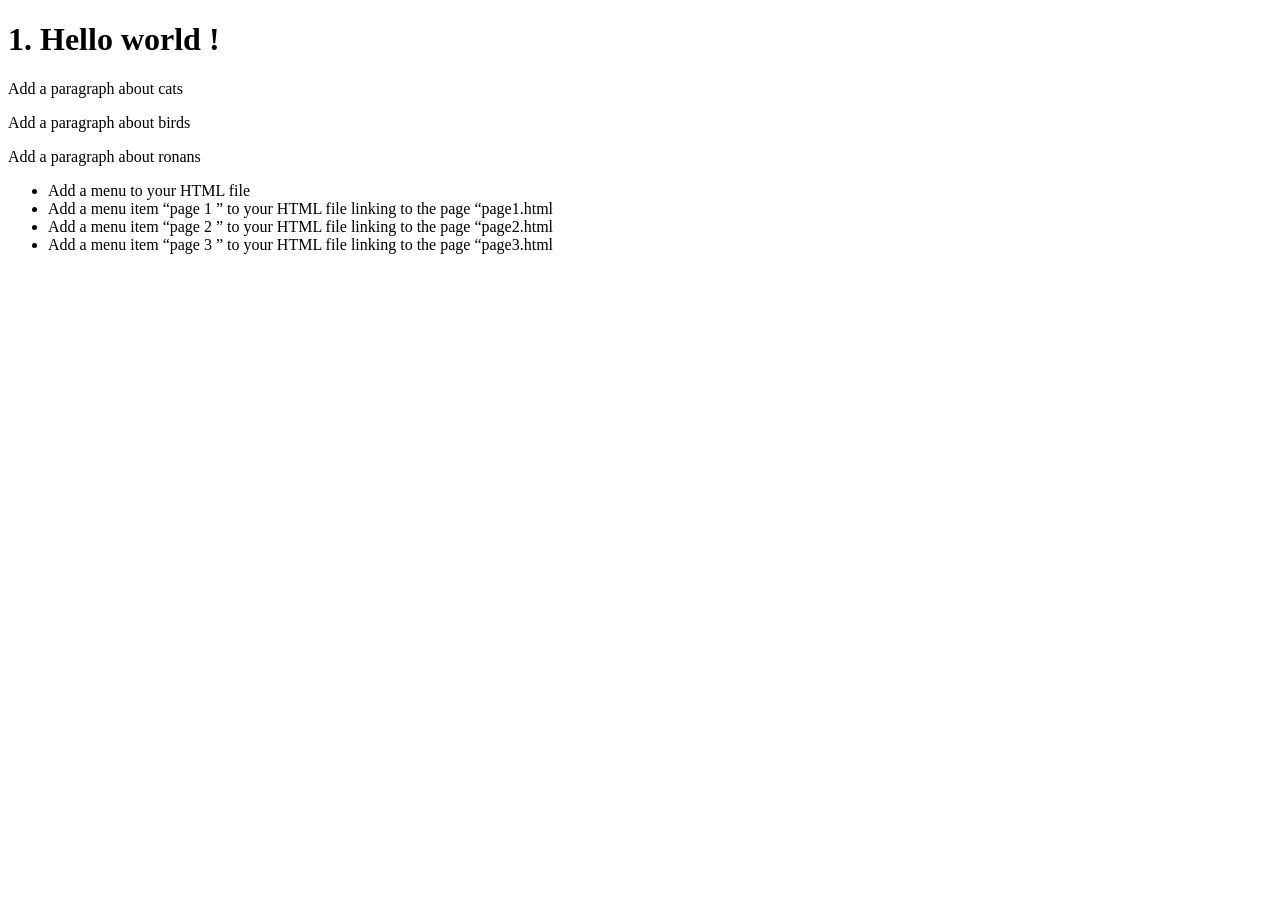
<file: index.html>
<!DOCTYPE html>
<html lang="en">
  <head>
    <meta charset="UTF-8" />
    <meta http-equiv="X-UA-Compatible" content="IE=edge" />
    <meta name="viewport" content="width=device-width, initial-scale=1.0" />
    <title>Document</title>
  </head>
  <body>
    <h1>1. Hello world !</h1>
    <p>Add a paragraph about cats</p>
    <p></p>
    <p>Add a paragraph about birds</p>
    <p>Add a paragraph about ronans</p>
    <ul>
      <li>Add a menu to your HTML file</li>
      <li>
        Add a menu item “page 1 ” to your HTML file linking to the page
        “page1.html
      </li>
      <li>
        Add a menu item “page 2 ” to your HTML file linking to the page
        “page2.html
      </li>
      <li>
        Add a menu item “page 3 ” to your HTML file linking to the page
        “page3.html
      </li>
    </ul>
  </body>
</html>
</file>
